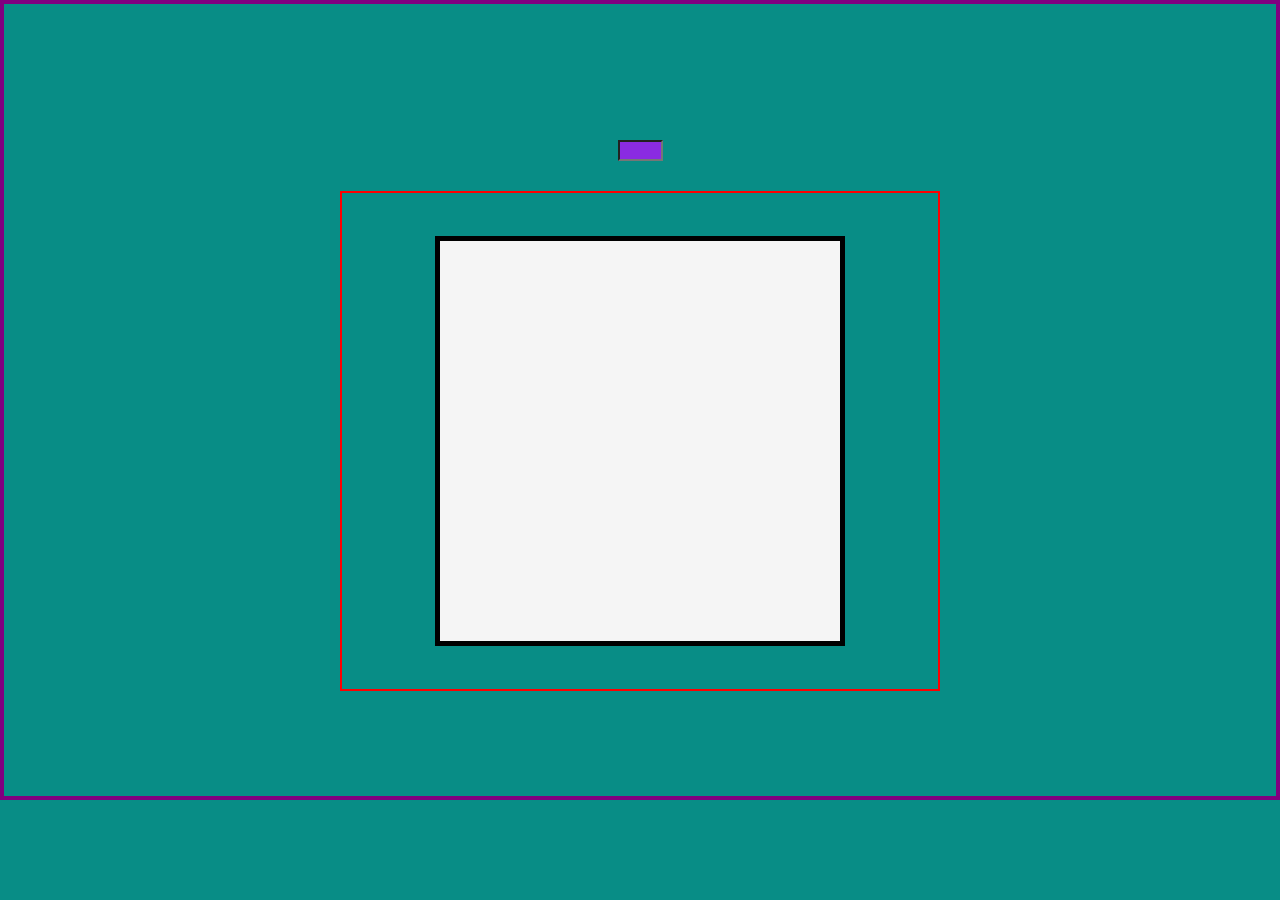
<file: index.html>
<!DOCTYPE html>
<html lang="en">
<head>
    <meta charset="UTF-8">
    <meta name="viewport" content="width=device-width, initial-scale=1.0">

    <title>Etch them sketches ahahaha</title>
    <link rel="stylesheet" href="styled.css">
    <script src="Saucy.js" defer></script>
</head>
<body>
    <input
    type="text"
    id="canvasRes"
    required
    minlength="4"
    maxlength="8"
    size="10"/>
    <div class="container" id="container1">
    <div class="sketchboard" id="sketchboard"></div>
    </div>
</body>
</html>
</file>
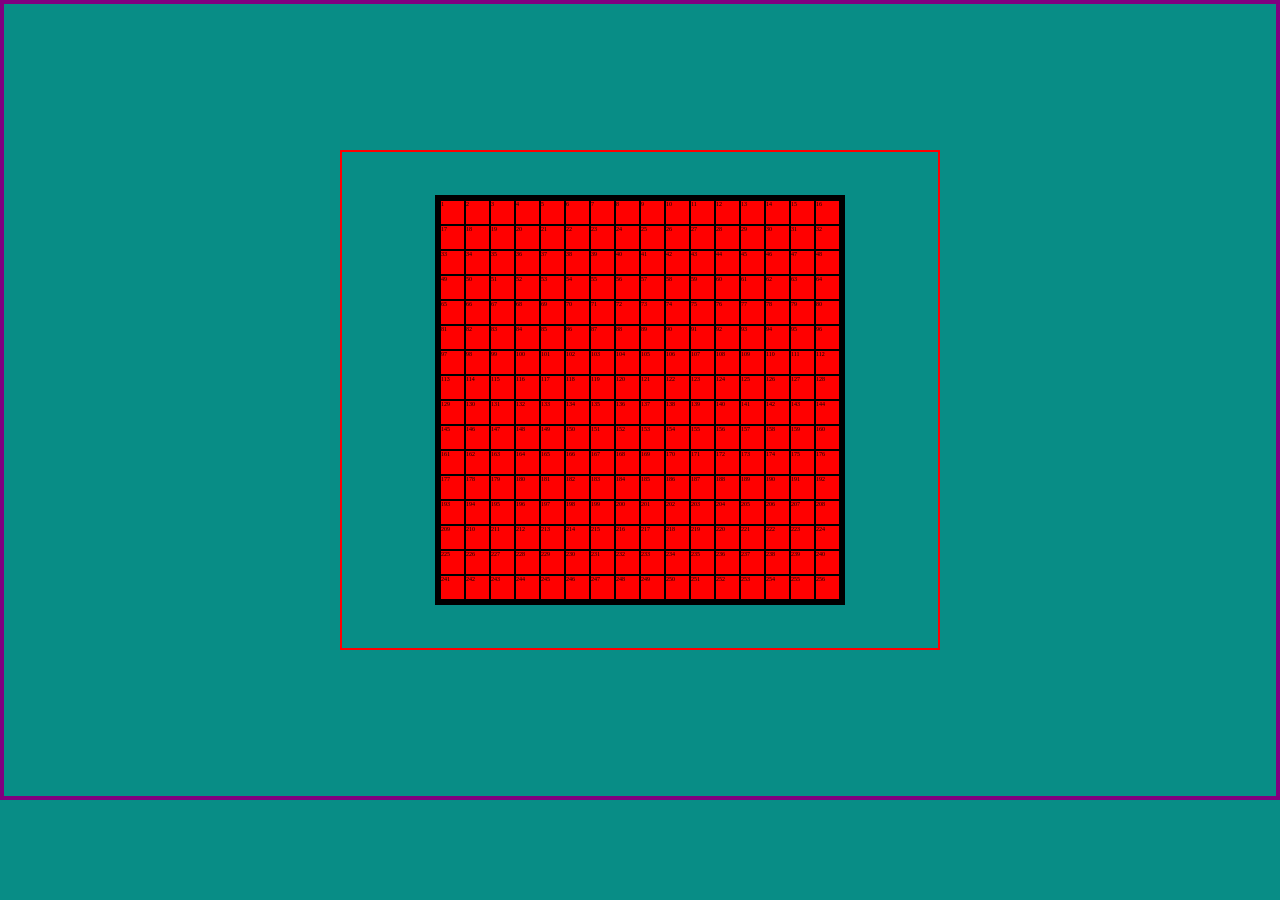
<file: Etch-a-sketch-main/index.html>
<!DOCTYPE html>
<html lang="en">
<head>
    <meta charset="UTF-8">
    <meta name="viewport" content="width=device-width, initial-scale=1.0">

    <title>Etch them sketches ahahaha</title>
    <link rel="stylesheet" href="styled.css">
    <script src="Saucy.js" defer></script>
</head>
<body>
    <div class="container" id="container1">
    <div class="sketchboard" id="sketchboard"></div>
    </div>
</body>
</html>
</file>
<file: styled.css>
*, *:before, *:after {
    box-sizing: border-box;
}
body{
    background-color: rgb(8, 141, 134);
    display: flex;
    justify-content: center;
    flex-direction: column;
    align-items: center;

    border: 4px purple solid;
    min-height: 800px;
    margin: 0;
}


.container{
    display: flex;
    justify-content:  center;
    align-items: center;
    border: 2px red solid;
    min-width: 600px;
    min-height: 500px;
    
}

.sketchboard{
    background-color: whitesmoke;
    border: 5px solid black;
    width: 400px;
    height: 400px;
    display: flex;
    justify-content: flex-start;
    flex-wrap: wrap;
    box-sizing: content-box;
    
}

.hpixel{
   /* border: 2px blue solid;*/
    margin: 0;
    padding: 0;
    flex-grow: 1;
    
}
.pixel{
    /* border: 1px black solid;  */
    margin: 0;
    padding: 0;
    flex-shrink: 1;
    background-color: whitesmoke;
}
#canvasRes{
    background-color: blueviolet;
    margin: 30px;
    width: 45px;
}
</file>
<file: Etch-a-sketch-main/styled.css>
*, *:before, *:after {
    box-sizing: border-box;
}
body{
    background-color: rgb(8, 141, 134);
    display: flex;
    justify-content: center;
    align-items: center;
    border: 4px purple solid;
    min-height: 800px;
    margin: 0;
}


.container{
    display: flex;
    justify-content:  center;
    align-items: center;
    border: 2px red solid;
    min-width: 600px;
    min-height: 500px;
    
}

.sketchboard{
    background-color: rgb(87, 28, 198);
    border: 5px solid black;
    width: 400px;
    height: 400px;
    display: flex;
    justify-content: flex-start;
    flex-wrap: wrap;
    box-sizing: content-box;
    
}

.hpixel{
   /* border: 2px blue solid;*/
    margin: 0;
    padding: 0;
    flex-grow: 1;
    
}
.pixel{
    border: 1px black solid; 
    margin: 0;
    padding: 0;
    flex-shrink: 1;
    background-color: red;
    font-size: 0.5%;
}
</file>
